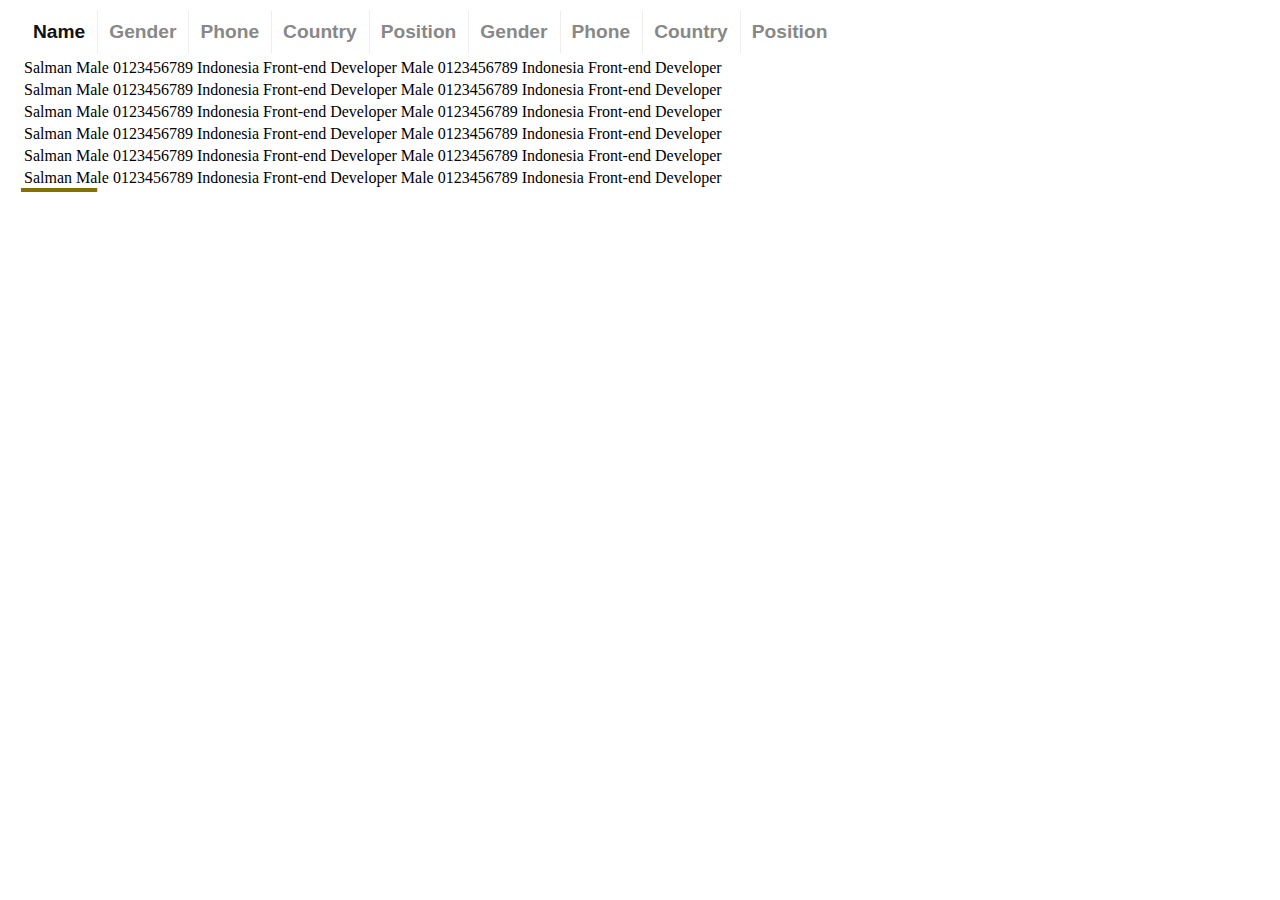
<file: index.html>
<!DOCTYPE html>
<html class="no-js">

<head>
    <title>Scroller reduction</title>
    <meta name="viewport" content="width=device-width, initial-scale=1">
    <link rel="stylesheet" href="main.css">


</head>

<body>
    <!-- <div class="pn-ProductNav_Wrapper"> -->
        <!-- <nav id="pnProductNav" class="pn-ProductNav dragscroll">
            <div id="pnProductNavContents" class="pn-ProductNav_Contents">
                <a href="#" class="pn-ProductNav_Link" aria-selected="true">Chairs</a>
                <a href="#" class="pn-ProductNav_Link">Tables</a>
                <a href="#" class="pn-ProductNav_Link">Cookware</a>
                <a href="#" class="pn-ProductNav_Link">Beds</a>
                <a href="#" class="pn-ProductNav_Link">Desks</a>
                <a href="#" class="pn-ProductNav_Link">Flooring</a>
                <a href="#" class="pn-ProductNav_Link">Lighting</a>
                <a href="#" class="pn-ProductNav_Link">Mattresses</a>
                <a href="#" class="pn-ProductNav_Link">Solar Panels</a>
                <a href="#" class="pn-ProductNav_Link">Bookcases</a>
                <a href="#" class="pn-ProductNav_Link">Mirrors</a>
                <a href="#" class="pn-ProductNav_Link">Rugs</a>
                <a href="#" class="pn-ProductNav_Link">Curtains &amp; Blinds</a>
                <a href="#" class="pn-ProductNav_Link">Frames &amp; Pictures</a>
                <a href="#" class="pn-ProductNav_Link">Wardrobes</a>
                <a href="#" class="pn-ProductNav_Link">Storage</a>
                <a href="#" class="pn-ProductNav_Link">Decoration</a>
                <a href="#" class="pn-ProductNav_Link">Appliances</a>
                <a href="#" class="pn-ProductNav_Link">Racks</a>
                <a href="#" class="pn-ProductNav_Link">Worktops</a>
                <span id="pnIndicator" class="pn-ProductNav_Indicator"></span>
            </div>
        </nav> -->
       
        <div class="pn-ProductNav_Wrapper">
            <div id="pnProductNav" class="pn-ProductNav dragscroll">
                    <table  border="0" id="pnProductNavContents" class="pn-ProductNav_Contents">
                            <thead>
                                <tr >
                                    <th class="pn-ProductNav_Link" aria-selected="true">Name</th>
                                    <th class="pn-ProductNav_Link">Gender</th>
                                    <th class="pn-ProductNav_Link">Phone</th>
                                    <th class="pn-ProductNav_Link">Country</th>
                                    <th class="pn-ProductNav_Link">Position</th>
                                    <th class="pn-ProductNav_Link">Gender</th>
                                    <th class="pn-ProductNav_Link">Phone</th>
                                    <th class="pn-ProductNav_Link">Country</th>
                                    <th class="pn-ProductNav_Link">Position</th>
                                </tr>
                            </thead>
                            <tbody>
                                <tr>
                                    <td>Salman</td>
                                    <td>Male</td>
                                    <td>0123456789</td>
                                    <td>Indonesia</td>
                                    <td>Front-end Developer</td>
                                    <td>Male</td>
                                    <td>0123456789</td>
                                    <td>Indonesia</td>
                                    <td>Front-end Developer</td>
                                </tr>
                                <tr>
                                    <td>Salman</td>
                                    <td>Male</td>
                                    <td>0123456789</td>
                                    <td>Indonesia</td>
                                    <td>Front-end Developer</td>
                                    <td>Male</td>
                                    <td>0123456789</td>
                                    <td>Indonesia</td>
                                    <td>Front-end Developer</td>
                                </tr>
                                <tr>
                                    <td>Salman</td>
                                    <td>Male</td>
                                    <td>0123456789</td>
                                    <td>Indonesia</td>
                                    <td>Front-end Developer</td>
                                    <td>Male</td>
                                    <td>0123456789</td>
                                    <td>Indonesia</td>
                                    <td>Front-end Developer</td>
                                </tr>
                                <tr>
                                    <td>Salman</td>
                                    <td>Male</td>
                                    <td>0123456789</td>
                                    <td>Indonesia</td>
                                    <td>Front-end Developer</td>
                                    <td>Male</td>
                                    <td>0123456789</td>
                                    <td>Indonesia</td>
                                    <td>Front-end Developer</td>
                                </tr>
                                <tr>
                                    <td>Salman</td>
                                    <td>Male</td>
                                    <td>0123456789</td>
                                    <td>Indonesia</td>
                                    <td>Front-end Developer</td>
                                    <td>Male</td>
                                    <td>0123456789</td>
                                    <td>Indonesia</td>
                                    <td>Front-end Developer</td>
                                </tr>
                                <tr>
                                    <td>Salman</td>
                                    <td>Male</td>
                                    <td>0123456789</td>
                                    <td>Indonesia</td>
                                    <td>Front-end Developer</td>
                                    <td>Male</td>
                                    <td>0123456789</td>
                                    <td>Indonesia</td>
                                    <td>Front-end Developer</td>
                                </tr>
                                <span id="pnIndicator" class="pn-ProductNav_Indicator"></span>
            
                            </tbody>
                        </table>

            </div>
           
            <button id="pnAdvancerLeft" class="pn-Advancer pn-Advancer_Left" type="button">
                <svg class="pn-Advancer_Icon" xmlns="http://www.w3.org/2000/svg" viewBox="0 0 551 1024">
                    <path d="M445.44 38.183L-2.53 512l447.97 473.817 85.857-81.173-409.6-433.23v81.172l409.6-433.23L445.44 38.18z"
                    />
                </svg>
            </button>
            <button id="pnAdvancerRight" class="pn-Advancer pn-Advancer_Right" type="button">
                <svg class="pn-Advancer_Icon" xmlns="http://www.w3.org/2000/svg" viewBox="0 0 551 1024">
                    <path d="M105.56 985.817L553.53 512 105.56 38.183l-85.857 81.173 409.6 433.23v-81.172l-409.6 433.23 85.856 81.174z"
                    />
                </svg>
            </button>
        </div>
    <!-- </div> -->
    <script src="script.js"></script>
</body>

</html>
</file>
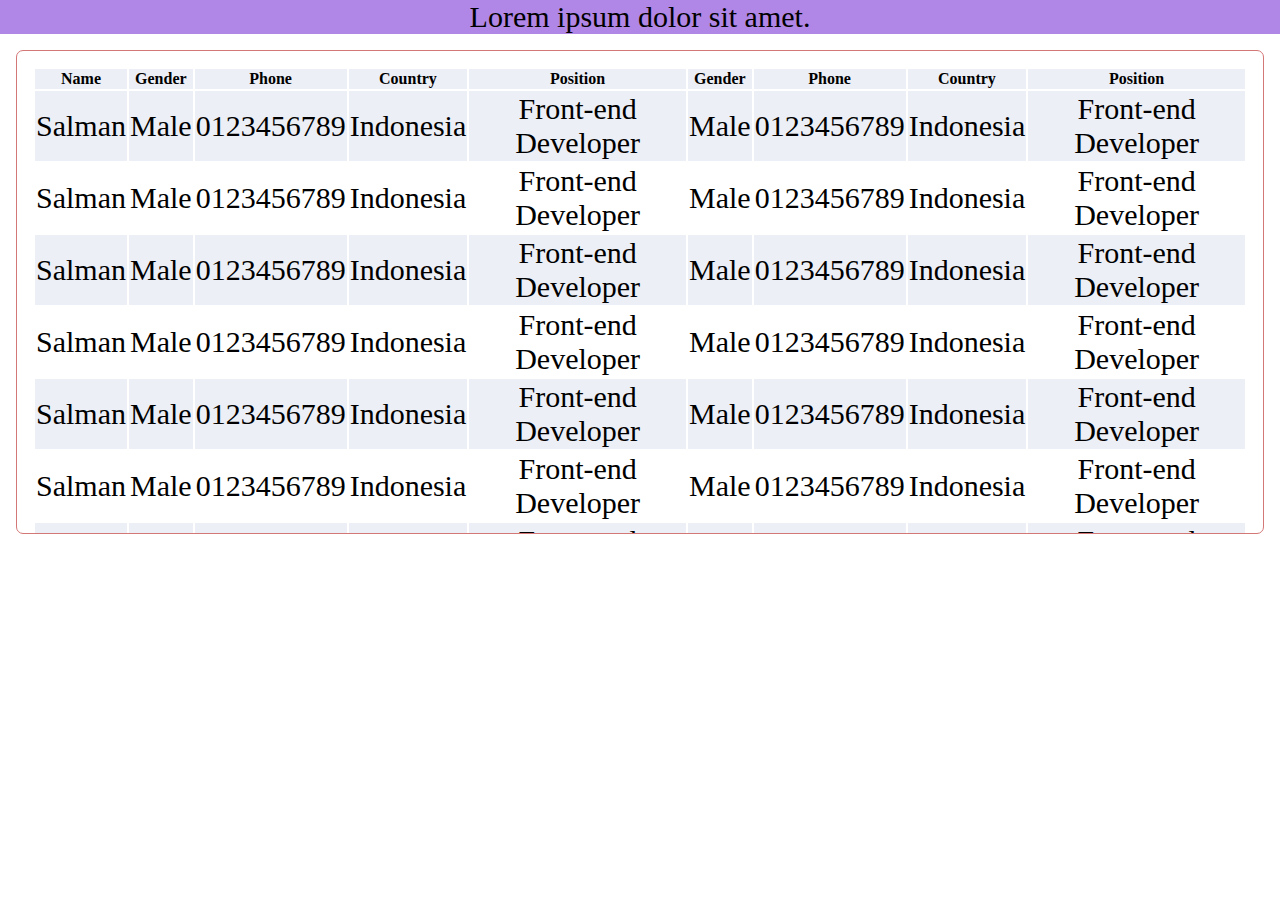
<file: scroll.html>
<!DOCTYPE html>
<html>

<head>
    <meta charset="utf-8" name="viewport" content="width=device-width, initial-scale=1">
    <script src="https://ajax.googleapis.com/ajax/libs/jquery/3.3.1/jquery.min.js"></script>
    <style>
        body {
            margin: 0;
        }

        span {
            background: inherit;
            color: hotpink;
            font-size: 50px;
            border: 0;
        }

        #container {
            border: 1px solid rgb(212, 119, 119);
            overflow: auto;
            margin: 1em 1em;
            padding: 1em;
            position: relative;
            max-height: 450px;
            border-radius: 7px;
        }

        #content {
            background-color: rgb(176, 134, 230);
            width: 100%;
            font-size: 30px;
            text-align: center;
        }

        .scroll-control-buttons {
            margin: 0 auto;
            max-width: 600px;
            width: 100%;
            display: none;
            justify-content: space-evenly;
            position: relative;
            /* bottom: 70px; */
        }

        tr:nth-child(odd) {
            background-color: #1d338c14;
        }

        tr td {
            font-size: 30px;
            text-align: center;
            /* margin: 1em; */
        }

        @media(max-width: 600px) {
            .container {
                max-width: 600px;
                margin: 1em 0.3em;
                ;
            }
            .scroll-control-buttons {
                display: flex;
            }
        }
    </style>

</head>

<body>
    <div id="content">Lorem ipsum dolor sit amet.</div>
    <div class="scroll-control-buttons">
        <span id="slide2" type="button">
            < </span>
                <span id="slide" type="button">></span>
    </div>
    <div id="container">

        <table border="0" id="pnProductNavContents" class="pn-ProductNav_Contents">
            <thead>
                <tr>
                    <th class="pn-ProductNav_Link" aria-selected="true">Name</th>
                    <th class="pn-ProductNav_Link">Gender</th>
                    <th class="pn-ProductNav_Link">Phone</th>
                    <th class="pn-ProductNav_Link">Country</th>
                    <th class="pn-ProductNav_Link">Position</th>
                    <th class="pn-ProductNav_Link">Gender</th>
                    <th class="pn-ProductNav_Link">Phone</th>
                    <th class="pn-ProductNav_Link">Country</th>
                    <th class="pn-ProductNav_Link">Position</th>
                </tr>
            </thead>
            <tbody>
                <tr>
                    <td>Salman</td>
                    <td>Male</td>
                    <td>0123456789</td>
                    <td>Indonesia</td>
                    <td>Front-end Developer</td>
                    <td>Male</td>
                    <td>0123456789</td>
                    <td>Indonesia</td>
                    <td>Front-end Developer</td>
                </tr>
                <tr>
                    <td>Salman</td>
                    <td>Male</td>
                    <td>0123456789</td>
                    <td>Indonesia</td>
                    <td>Front-end Developer</td>
                    <td>Male</td>
                    <td>0123456789</td>
                    <td>Indonesia</td>
                    <td>Front-end Developer</td>
                </tr>
                <tr>
                    <td>Salman</td>
                    <td>Male</td>
                    <td>0123456789</td>
                    <td>Indonesia</td>
                    <td>Front-end Developer</td>
                    <td>Male</td>
                    <td>0123456789</td>
                    <td>Indonesia</td>
                    <td>Front-end Developer</td>
                </tr>
                <tr>
                    <td>Salman</td>
                    <td>Male</td>
                    <td>0123456789</td>
                    <td>Indonesia</td>
                    <td>Front-end Developer</td>
                    <td>Male</td>
                    <td>0123456789</td>
                    <td>Indonesia</td>
                    <td>Front-end Developer</td>
                </tr>
                <tr>
                    <td>Salman</td>
                    <td>Male</td>
                    <td>0123456789</td>
                    <td>Indonesia</td>
                    <td>Front-end Developer</td>
                    <td>Male</td>
                    <td>0123456789</td>
                    <td>Indonesia</td>
                    <td>Front-end Developer</td>
                </tr>
                <tr>
                    <td>Salman</td>
                    <td>Male</td>
                    <td>0123456789</td>
                    <td>Indonesia</td>
                    <td>Front-end Developer</td>
                    <td>Male</td>
                    <td>0123456789</td>
                    <td>Indonesia</td>
                    <td>Front-end Developer</td>
                </tr>
                <tr>
                    <td>Salman</td>
                    <td>Male</td>
                    <td>0123456789</td>
                    <td>Indonesia</td>
                    <td>Front-end Developer</td>
                    <td>Male</td>
                    <td>0123456789</td>
                    <td>Indonesia</td>
                    <td>Front-end Developer</td>
                </tr>
                <tr>
                    <td>Salman</td>
                    <td>Male</td>
                    <td>0123456789</td>
                    <td>Indonesia</td>
                    <td>Front-end Developer</td>
                    <td>Male</td>
                    <td>0123456789</td>
                    <td>Indonesia</td>
                    <td>Front-end Developer</td>
                </tr>
                <tr>
                    <td>Salman</td>
                    <td>Male</td>
                    <td>0123456789</td>
                    <td>Indonesia</td>
                    <td>Front-end Developer</td>
                    <td>Male</td>
                    <td>0123456789</td>
                    <td>Indonesia</td>
                    <td>Front-end Developer</td>
                </tr>
                <tr>
                    <td>Salman</td>
                    <td>Male</td>
                    <td>0123456789</td>
                    <td>Indonesia</td>
                    <td>Front-end Developer</td>
                    <td>Male</td>
                    <td>0123456789</td>
                    <td>Indonesia</td>
                    <td>Front-end Developer</td>
                </tr>
                <tr>
                    <td>Salman</td>
                    <td>Male</td>
                    <td>0123456789</td>
                    <td>Indonesia</td>
                    <td>Front-end Developer</td>
                    <td>Male</td>
                    <td>0123456789</td>
                    <td>Indonesia</td>
                    <td>Front-end Developer</td>
                </tr>
                <tr>
                    <td>Salman</td>
                    <td>Male</td>
                    <td>0123456789</td>
                    <td>Indonesia</td>
                    <td>Front-end Developer</td>
                    <td>Male</td>
                    <td>0123456789</td>
                    <td>Indonesia</td>
                    <td>Front-end Developer</td>
                </tr>
                <tr>
                    <td>Salman</td>
                    <td>Male</td>
                    <td>0123456789</td>
                    <td>Indonesia</td>
                    <td>Front-end Developer</td>
                    <td>Male</td>
                    <td>0123456789</td>
                    <td>Indonesia</td>
                    <td>Front-end Developer</td>
                </tr>
                <tr>
                    <td>Salman</td>
                    <td>Male</td>
                    <td>0123456789</td>
                    <td>Indonesia</td>
                    <td>Front-end Developer</td>
                    <td>Male</td>
                    <td>0123456789</td>
                    <td>Indonesia</td>
                    <td>Front-end Developer</td>
                </tr>
                <tr>
                    <td>Salman</td>
                    <td>Male</td>
                    <td>0123456789</td>
                    <td>Indonesia</td>
                    <td>Front-end Developer</td>
                    <td>Male</td>
                    <td>0123456789</td>
                    <td>Indonesia</td>
                    <td>Front-end Developer</td>
                </tr>
                <tr>
                    <td>Salman</td>
                    <td>Male</td>
                    <td>0123456789</td>
                    <td>Indonesia</td>
                    <td>Front-end Developer</td>
                    <td>Male</td>
                    <td>0123456789</td>
                    <td>Indonesia</td>
                    <td>Front-end Developer</td>
                </tr>
                <tr>
                    <td>Salman</td>
                    <td>Male</td>
                    <td>0123456789</td>
                    <td>Indonesia</td>
                    <td>Front-end Developer</td>
                    <td>Male</td>
                    <td>0123456789</td>
                    <td>Indonesia</td>
                    <td>Front-end Developer</td>
                </tr>
                <tr>
                    <td>Salman</td>
                    <td>Male</td>
                    <td>0123456789</td>
                    <td>Indonesia</td>
                    <td>Front-end Developer</td>
                    <td>Male</td>
                    <td>0123456789</td>
                    <td>Indonesia</td>
                    <td>Front-end Developer</td>
                </tr>

            </tbody>
        </table>
    </div>


    <script>
        $("#slide").click(function () {
            $("#container").animate({
                scrollLeft: "+=300"
            }, 500, function () {
                // Animation complete.
            });
        });


        $("#slide2").click(function () {
            $("#container").animate({
                scrollLeft: "-=300"
            }, 500, function () {
                // Animation complete.
            });
        });
    </script>

</body>
</html
</file>
<file: main.css>
* {
          box-sizing: inherit;
        }

        .pn-ProductNav_Wrapper {
          position: relative;
          padding: 0 11px;
          box-sizing: border-box;
        }
        tbody{
          display: block;
        }

        .pn-ProductNav {
          /* Make this scrollable when needed */
          overflow-x: auto;
          /* We don't want vertical scrolling */
          overflow-y: hidden;
          /* For WebKit implementations, provide inertia scrolling */
          -webkit-overflow-scrolling: touch;
          /* We don't want internal inline elements to wrap */
          white-space: nowrap;
          /* If JS present, let's hide the default scrollbar */
          /* positioning context for advancers */
          position: relative;
        }
        .js .pn-ProductNav {
          /* Make an auto-hiding scroller for the 3 people using a IE */
          -ms-overflow-style: -ms-autohiding-scrollbar;
          /* Remove the default scrollbar for WebKit implementations */
        }
        .js .pn-ProductNav::-webkit-scrollbar {
          display: none;
        }

        .pn-ProductNav_Contents {
          float: left;
          -webkit-transition: -webkit-transform .2s ease-in-out;
          transition: -webkit-transform .2s ease-in-out;
          transition: transform .2s ease-in-out;
          transition: transform .2s ease-in-out, -webkit-transform .2s ease-in-out;
          position: relative;
        }

        .pn-ProductNav_Contents-no-transition {
          -webkit-transition: none;
          transition: none;
        }

        .pn-ProductNav_Link {
          text-decoration: none;
          color: #888;
          font-size: 1.2rem;
          font-family: -apple-system, sans-serif;
          display: -webkit-inline-box;
          display: -ms-inline-flexbox;
          display: inline-flex;
          -webkit-box-align: center;
              -ms-flex-align: center;
                  align-items: center;
          min-height: 44px;
          border: 1px solid transparent;
          padding: 0 11px;
        }
        .pn-ProductNav_Link + .pn-ProductNav_Link {
          border-left-color: #eee;
        }
        .pn-ProductNav_Link[aria-selected="true"] {
          color: #111;
        }

        .pn-Advancer {
          /* Reset the button */
          -webkit-appearance: none;
             -moz-appearance: none;
                  appearance: none;
          background: transparent;
          padding: 0;
          border: 0;
          /* Now style it as needed */
          position: absolute;
          top: 0;
          bottom: 0;
          /* Set the buttons invisible by default */
          opacity: 0;
          -webkit-transition: opacity .3s;
          transition: opacity .3s;
        }
        .pn-Advancer:focus {
          outline: 0;
        }
        .pn-Advancer:hover {
          cursor: pointer;
        }

        .pn-Advancer_Left {
          left: 0;
        }
        [data-overflowing="both"] ~ .pn-Advancer_Left, [data-overflowing="left"] ~ .pn-Advancer_Left {
          opacity: 1;
        }

        .pn-Advancer_Right {
          right: 0;
        }
        [data-overflowing="both"] ~ .pn-Advancer_Right, [data-overflowing="right"] ~ .pn-Advancer_Right {
          opacity: 1;
        }

        .pn-Advancer_Icon {
          width: 20px;
          height: 44px;
          fill: #bbb;
        }

        .pn-ProductNav_Indicator {
          position: absolute;
          bottom: 0;
          left: 0;
          height: 4px;
          width: 100px;
          background-color: transparent;
          -webkit-transform-origin: 0 0;
                  transform-origin: 0 0;
          -webkit-transition: background-color .2s ease-in-out, -webkit-transform .2s ease-in-out;
          transition: background-color .2s ease-in-out, -webkit-transform .2s ease-in-out;
          transition: transform .2s ease-in-out, background-color .2s ease-in-out;
          transition: transform .2s ease-in-out, background-color .2s ease-in-out, -webkit-transform .2s ease-in-out;
        }
</file>
